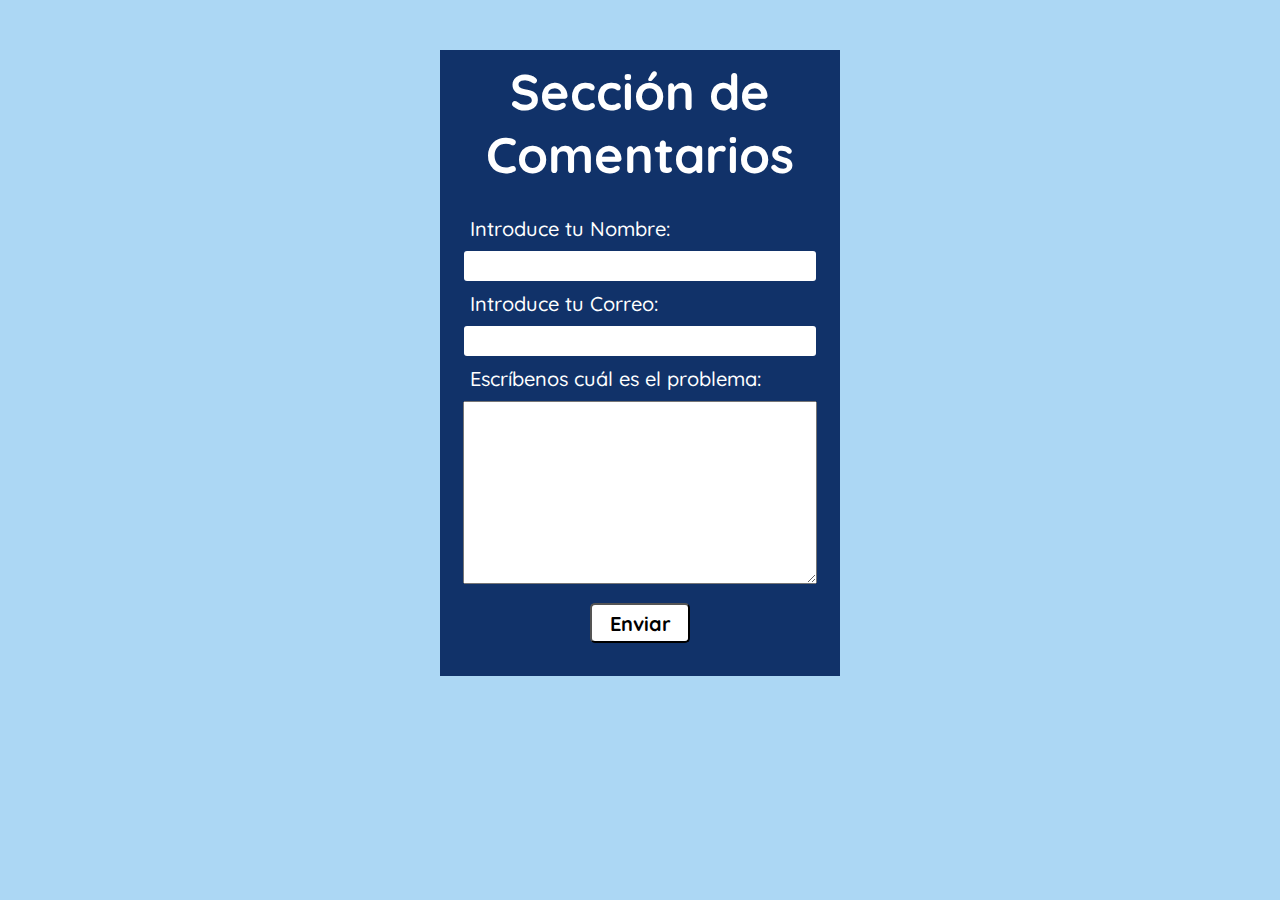
<file: Comentarios.html>
<!DOCTYPE html>
<html lang="en">
<head>
    <meta charset="UTF-8">
    <meta http-equiv="X-UA-Compatible" content="IE=edge">
    <meta name="viewport" content="width=device-width, initial-scale=1.0">
    <link rel="stylesheet" href="CSS/Comentarios.css">
    <title>Comentarios</title>
</head>
<body>
<main>
    <p class="titulo">Sección de Comentarios</p>
    <form action="SERVIDOR/Correo.php" class="formulario" method="post">
        <label for="Nombre" class="formulario-label">Introduce tu Nombre:</label>
        <input type="text" class="formulario-input" name="Nombre" id="Nombre" pattern="^[a-zA-ZÀ-ÿ\s]{1,30}$" required title="Solo puedes ingresar letras.">
        <label for="Correo" class="formulario-label">Introduce tu Correo:</label>
        <input type="email" class="formulario-input" name="Correo" id="Correo" required title="Ingresa una dirección de correo valida.">
        <label for="Comentario" class="formulario-label">Escríbenos cuál es el problema:</label>
        <textarea name="Comentario" id="Comentario" cols="30" rows="9" required></textarea>
        <button type="submit" class="boton-enviar">Enviar</button>
    </form>
</main>
</body>
</html>
</file>
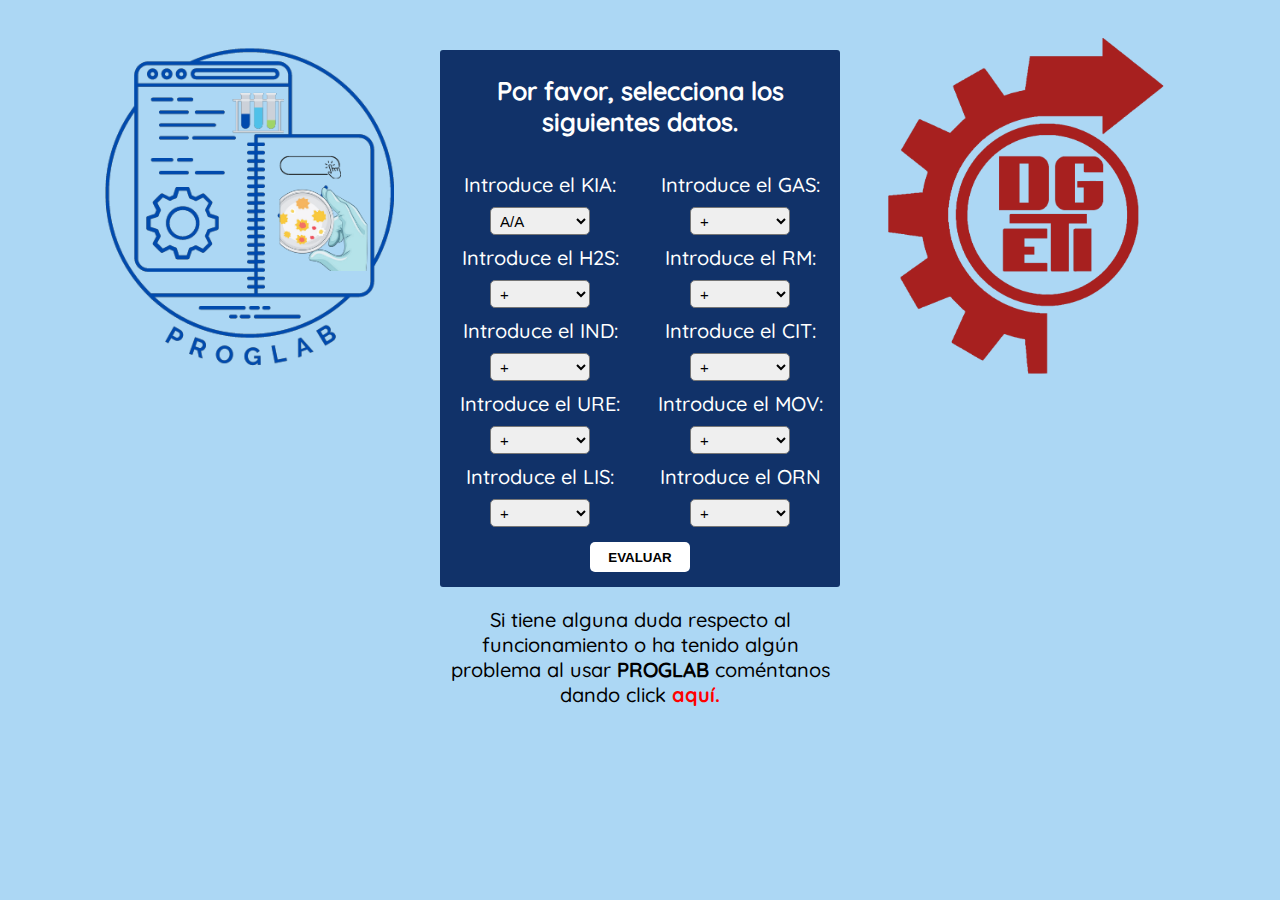
<file: Formulario.html>
<!DOCTYPE html>
<html>
<head>
	<meta charset="utf-8">
	<meta name="viewport" content="width=device-width, initial-scale=1">
	<link rel="stylesheet" href="CSS/Formulario.css">
	<title>FORMULARIO</title>
</head>
<body>
<main>
	
	<form action="Resultado.php" method="post" class="formulario" id="formulario">
		<p class="formulario_instrucciones">Por favor, selecciona los siguientes datos.</p>
		<!--GRUPO KIA-->
		<div id="grupo_kia" class="formulario_grupo">
			<label for="KIA" class="formulario_label">Introduce el KIA:</label>
			<select name="KIA" id="KIA">
				<option value="A/A">A/A</option>
				<option value="Alc/A">Alc/A</option>
			</select>
		</div>

		<!--GRUPO GAS-->
		<div id="grupo_gas" class="formulario_grupo">
			<label class="formulario_label" for="GAS">Introduce el GAS:</label>
			<select name="GAS" id="GAS">
				<option value="+">+</option>
				<option value="-">-</option>
				<option value="++">++</option>
				<option value="+/-">+/-</option>
				<option value="-/+">-/+</option>
			</select>
		</div>

		<!--GRUPO H2S-->
		<div id="grupo_h2s" class="formulario_grupo">
			<label class="formulario_label" for="H2S">Introduce el H2S:</label>
			<select name="H2S" id="H2S">
				<option value="+">+</option>
				<option value="-">-</option>
			</select>
		</div>

		<!--GRUPO RM-->
		<div id="grupo_rm" class="formulario_grupo">
			<label class="formulario_label" for="RM">Introduce el RM:</label>
			<select name="RM" id="RM">
				<option value="+">+</option>
				<option value="-">-</option>
				<option value="-/+">-/+</option>
			</select>
		</div>

		<!--GRUPO IND-->
		<div id="grupo_ind" class="formulario_grupo">
			<label class="formulario_label" for="IND">Introduce el IND:</label>
			<select name="IND" id="IND">
				<option value="+">+</option>
				<option value="-">-</option>
				<option value="+/-">+/-</option>
				<option value="-/+">-/+</option>
			</select>
		</div>

		<!--GRUPO CIT-->
		<div id="grupo_cit" class="formulario_grupo">
			<label class="formulario_label" for="CIT">Introduce el CIT:</label>
			<select name="CIT" id="CIT">
				<option value="+">+</option>
				<option value="-">-</option>
				<option value="+/-">+/-</option>
				<option value="-/+">-/+</option>
			</select>
		</div>

		<!--GRUPO URE-->
		<div id="grupo_ure" class="formulario_grupo">
			<label class="formulario_label" for="URE">Introduce el URE:</label>
			<select name="URE" id="URE">
				<option value="+">+</option>
				<option value="-">-</option>
				<option value="++">++</option>
				<option value="+/-">+/-</option>
				<option value="-/+">-/+</option>
			</select>
		</div>

		<!--GRUPO MOV-->
		<div id="grupo_mov" class="formulario_grupo">
			<label class="formulario_label" for="MOV">Introduce el MOV:</label>
			<select name="MOV" id="MOV">
				<option value="+">+</option>
				<option value="-">-</option>
				<option value="+/-">+/-</option>
			</select>
		</div>

		<!--GRUPO LIS-->
		<div id="grupo_lis" class="formulario_grupo">
			<label class="formulario_label" for="LIS">Introduce el LIS:</label>
			<select name="LIS" id="LIS">
				<option value="+">+</option>
				<option value="-">-</option>
			</select>
		</div>

		<!--GRUPO ORN-->
		<div id="grupo_orn" class="formulario_grupo">
			<label for="ORN" class="formulario_label">Introduce el ORN</label>
			<select name="ORN" id="ORN">
				<option value="+">+</option>
				<option value="-">-</option>
			</select>
		</div>
		<button type="submit">EVALUAR</button>
	</form>
	<img src="IMG/logo-5.png" class="logo">
	<img src="IMG/logo-cetis.png" class="logo-cetis">
</main>
<div class="contenedor-comentarios">
	<p class="comentario">Si tiene alguna duda respecto al funcionamiento o ha tenido algún problema al usar <strong>PROGLAB</strong> coméntanos dando click <a href="Comentarios.html" class="comentario-enlace">aquí.</a></p>
</div>
</body>
</html>
</file>
<file: CSS/Comentarios.css>
body{
    margin: 0;
    background: #ACD7F4;
    font-family: 'Quicksand-medium', sans-serif;
}
main{
    margin: auto;
    width: 400px;
    text-align: center;
    background: #113269;
    color: white;
}
.formulario{
    display: block;
    margin: 10px;
    height: 470px;
}
.titulo{
    display: block;
    font-family: 'Quicksand-bold', sans-serif;
    font-size: 50px;
    padding-top: 10px;
    margin-bottom: 20px;
}
.formulario-label{
    padding: 10px 10px 10px 20px;
    display: block;
    text-align: start;
    font-size: 20px;
}
.formulario-input{
    outline: transparent;
    display: block;
    width: 90%;
    margin: auto;
    height: 28px;
    padding-left: 8px;
    font-size: 15px;
    border-radius: 3px;
    border: none;
}
#Comentario{
    width: 90%;
    margin: auto;
    outline: transparent;
    font-size: 15px;
    padding: 5px;
    font-family: 'Quicksand-medium', sans-serif;
}
.boton-enviar{
    display: block;
    margin: auto;
    width: 100px;
    height: 40px;
    margin-top: 15px;
    margin-bottom: 20px;
    background: white;
    font-family: 'Quicksand-bold', sans-serif;
    font-size: 20px;
    outline: transparent;
    border-radius: 5px;
}
.formulario-input:valid{
    border: 3px solid #1793E9;
}
.formulario-input:focus:invalid{
    border: 3px solid red;
}


/*FUENTES*/
@font-face {
    font-family:'Quicksand-medium';/*font-family: 'Quicksand-medium', sans-serif;*/
    src: url('../FUENTES/Quicksand/static/Quicksand-Medium.ttf');
}
@font-face {
    font-family:'Quicksand-bold';/*font-family: 'Quicksand-bold', sans-serif;*/
    src: url('../FUENTES/Quicksand/static/Quicksand-Bold.ttf');
}
</file>
<file: CSS/Formulario.css>
/*PsdoClases CSS
:hover -Funciona cuando pasa el cursor sobre el Elemento
:focus -Funciona cuando el usuario esta interactuando con el Elemento
*/
body{
	margin: 0;
	background: #ACD7F4;
	/* font-family: 'Raleway-Light', sans-serif; */
	/* font-family: 'RobotoSlab-Regular', serif; */
	font-family: 'Quicksand-medium', sans-serif;
}
main{
	display: flex;
}
.logo{
	position: absolute;
	width: 300px;
	margin: 45px 0 0 100px;
}
.logo-cetis{
	margin-top: 38px;
	position: absolute;
	width: 310px;
	right: 100px;
}
.formulario{
	position: relative;
	background: #113269;
	display: grid;
	grid-template-columns: 1fr 1fr;
	text-align: center;
	margin: auto;
	margin-top: 50px;
	width: 400px;
	border-radius: 3px;
}
.formulario_instrucciones{
	font-size: 25px;
	font-weight: bold;
	color: white;
	grid-column: span 2;
}
.formulario_label{
	display: block;
	color: white;
	font-size: 20px;
	margin: 10px 0;
}
select {
  width: 100px;
  height: 28px;
  border-radius: 5px;
  outline: transparent;
  font-size: 15px;
  padding: 2px 5px;
}
select:focus{
  border: 3px solid #1793E9;
}
option{
	font-size: 18px;
}
button{
	width: 100px;
	margin: 15px auto;
	grid-column: span 2;
	background: white;
	border: transparent;
	border-radius: 5px;
	height: 30px;
	font-weight: bold;
}
.contenedor-comentarios{
	margin: auto;
	text-align: center;
	width: 400px;
	font-size: 20px;
}
.comentario-enlace{
	text-decoration: none;
	font-family: 'Quicksand-bold', sans-serif;
	color: red;
}

/*FUENTES*/
@font-face{
	font-family: 'Raleway-Light';/*font-family: 'Raleway-Light', sans-serif;*/
	src: url('../FUENTES/Raleway/static/Raleway-Light.ttf');
}

@font-face{
  	font-family: 'RobotoSlab-Regular';/*font-family: 'RobotoSlab-Regular', serif;*/
  	src: url('../FUENTES/Roboto_Slab/static/RobotoSlab-Regular.ttf');
}
@font-face {
    font-family:'Quicksand-medium';/*font-family: 'Quicksand-medium', sans-serif;*/
    src: url('../FUENTES/Quicksand/static/Quicksand-Medium.ttf');
}
@font-face {
    font-family:'Quicksand-bold';/*font-family: 'Quicksand-bold', sans-serif;*/
    src: url('../FUENTES/Quicksand/static/Quicksand-Bold.ttf');
}


/*
Media Querys
@media (min-width: 700px) { ... }
@media (min-width: 700px) and (orientation: landscape) { ... }
*/
@media (min-width: 300px) and (max-width:	480px){

main{
	display: block;
}
.formulario{
	width: 97%;
}
.logo{
	position: relative;
	margin: 0px;
	margin-top: 30px;
	width: 100%;
}
.logo-cetis{
	right: 0;
	position: relative;
	width: 100%;
}
}
@media (min-width: 700px) and (max-width: 1200px) and (orientation: landscape){
	.logo{
		margin-top: 40px;
		position: absolute;
		width: 170px;
		margin-left: 10px;
	}
	.logo-cetis{
		margin-right: 8px;
		right: 0;
		position: absolute;
		width: 180px;
	}	
}
</file>
